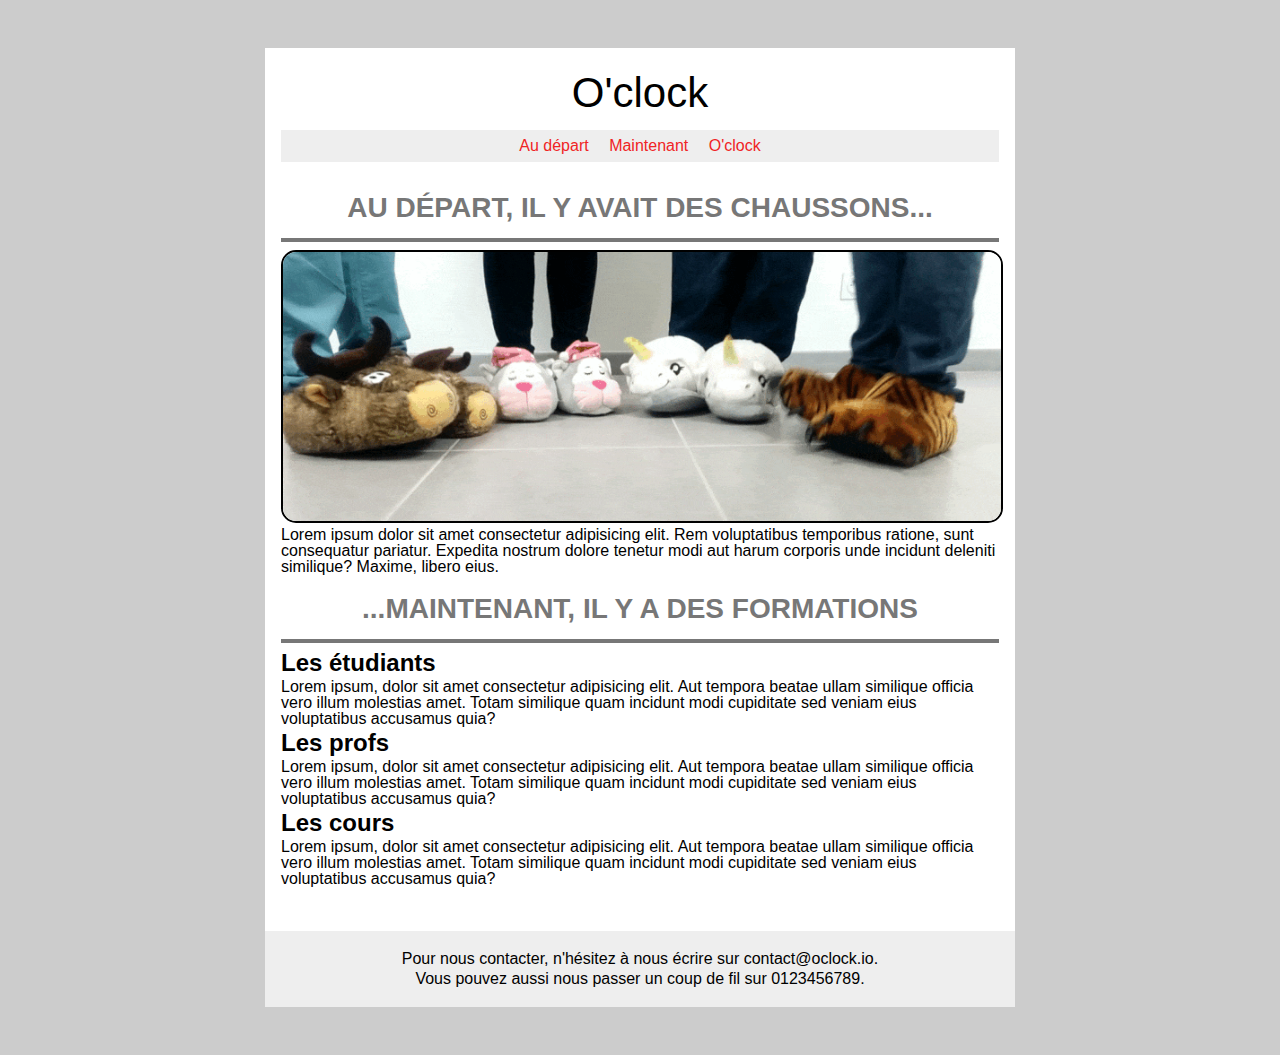
<file: html/index.html>
<!DOCTYPE html>
<html>
<head>
    <meta charset="utf-8">
    <title>Accueil</title>
    <!-- On inclu le reset pour neutraliser tt style "par défaut" du navigateur -->
    <link rel="stylesheet" href="../css/reset.css">
    <!-- On ajoute ensuite notre feuille de style en cas de conflit de règle c'est
         le dernier qui parle qui a raison -->
    <link rel="stylesheet" href="../css/styles.css">
</head>
<body>
    <div id="page">
        <header>
            <h1>
                O'clock
            </h1>

            <nav>
                <a href="">Au départ</a>
                <a href="">Maintenant</a>
                <a href="">O'clock</a>
            </nav>
        </header>
        <main>
            <h2>
                Au départ, il y avait des chaussons...
            </h2>
            <img src="../images/chaussons-team-oclock.gif" alt="Slippers">
            <p>
                Lorem ipsum dolor sit amet consectetur adipisicing elit. Rem voluptatibus temporibus ratione, sunt consequatur pariatur. Expedita nostrum dolore tenetur modi aut harum corporis unde incidunt deleniti similique? Maxime, libero eius.
            </p>
            <h2>
                ...Maintenant, il y a des formations
            </h2>

            <h3>
                Les étudiants
            </h3>

            <p>
                Lorem ipsum, dolor sit amet consectetur adipisicing elit. Aut tempora beatae ullam similique officia vero illum molestias amet. Totam similique quam incidunt modi cupiditate sed veniam eius voluptatibus accusamus quia?
            </p>

            <h3>
                Les profs
            </h3>

            <p>
                Lorem ipsum, dolor sit amet consectetur adipisicing elit. Aut tempora beatae ullam similique officia vero illum molestias amet. Totam similique quam incidunt modi cupiditate sed veniam eius voluptatibus accusamus quia?
            </p>

            <h3>
                Les cours
            </h3>

            <p>
                Lorem ipsum, dolor sit amet consectetur adipisicing elit. Aut tempora beatae ullam similique officia vero illum molestias amet. Totam similique quam incidunt modi cupiditate sed veniam eius voluptatibus accusamus quia?
            </p>
        </main>
        <footer>
            <p>
                Pour nous contacter, n'hésitez à nous écrire sur contact@oclock.io.
            </p>

            <p>
                Vous pouvez aussi nous passer un coup de fil sur 0123456789.
            </p>
        </footer>
    </div>
</body>
</html>
</file>
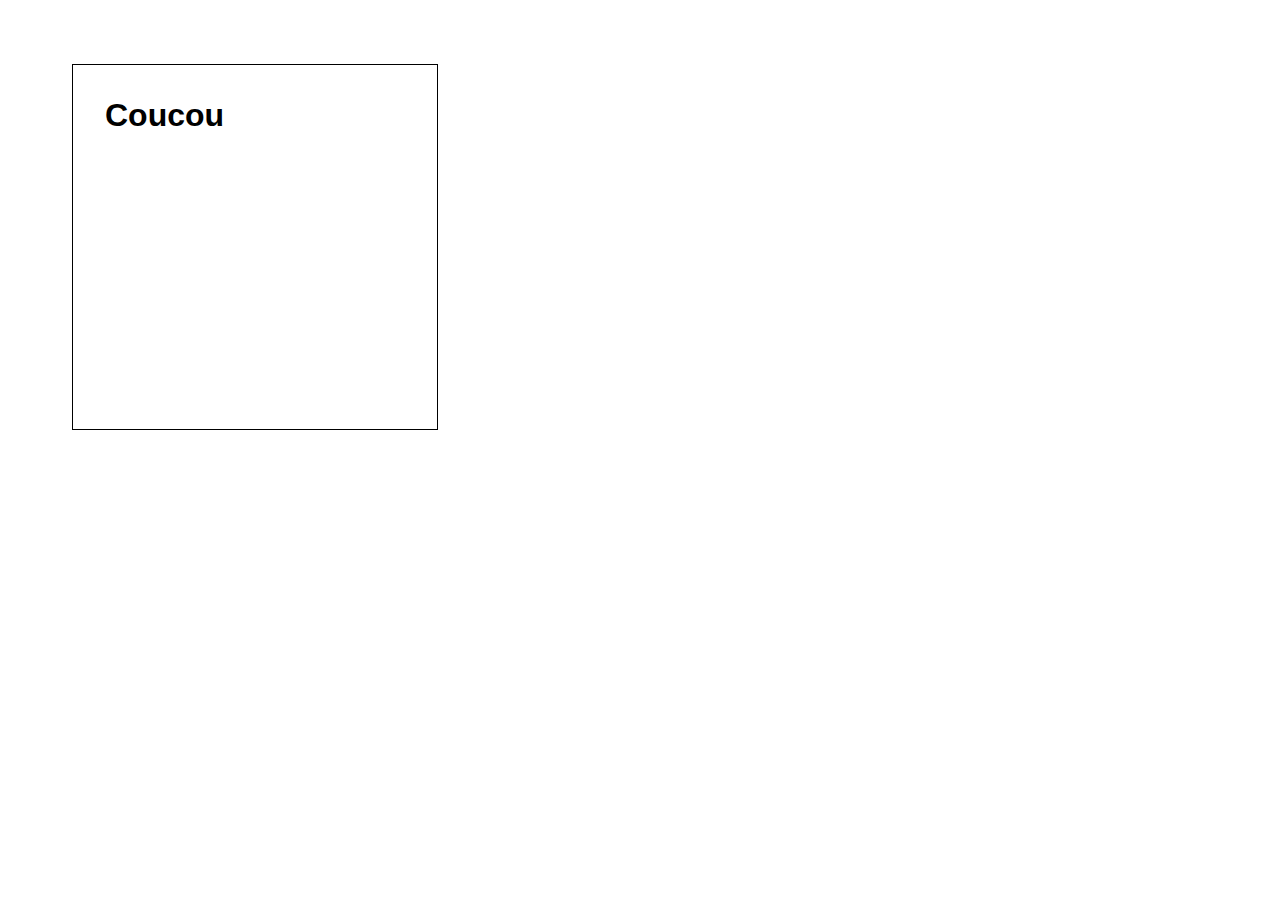
<file: marge.html>
<!DOCTYPE html>
<html lang="en">
<head>
    <meta charset="UTF-8">
    <meta name="viewport" content="width=device-width, initial-scale=1.0">
    <title>Document</title>
    <style lang="css">
        h1 {
            width: 300px;
            height: 300px;

            font-family: sans-serif;

            border: solid 1px black;

            padding: 32px;

            margin: 64px;
        }
    </style>
</head>
<body>
    <h1>
        Coucou
    </h1>
</body>
</html>
</file>
<file: css/styles.css>
body {
    background-color: #CCC;
    font-family: Arial, Helvetica, sans-serif;

    padding: 48px;
}

#page {
    width: 750px;
    margin: 0 auto;
    background-color: #FFF;
}

h1 {
    text-align: center;
    font-size: 42px;

    padding: 16px;
}

nav {
    background-color: #EEEEEE;
    text-align: center;

    padding: 8px;
}

header,
main {
    padding: 8px 16px;
}

a {
    color: #F02425;
    text-decoration: none;

    margin: 0 8px;
}

h2 {
    color: #777777;
    text-transform: uppercase;
    text-align: center;
    font-weight: bold;

    font-size: 28px;

    /*
     * La propriété border se divise en 4 sous propriété si l'on a besoin de définir
     * seuleument un des cotés.
     */
    border-bottom: 4px solid #777777;

    padding: 16px;

    margin-bottom: 8px;
}

img {
    border: 2px solid #000;
    border-radius: 15px;
    display: block;
    margin: 0 auto;

    /*
     * J'indique ici une valeur en pourcentage
     * Ce qui veut que mon image va venir occuper X % de l'espace disponible
     */
    width: 100%;
}

h3 {
    font-size: 24px;
    font-weight: bold;
    margin: 4px 0;
}

p {
    margin: 4px 0;
}

footer {
    margin-top: 32px;
    text-align: center;
    background-color: #EEEEEE;
    padding: 16px;
}
</file>
